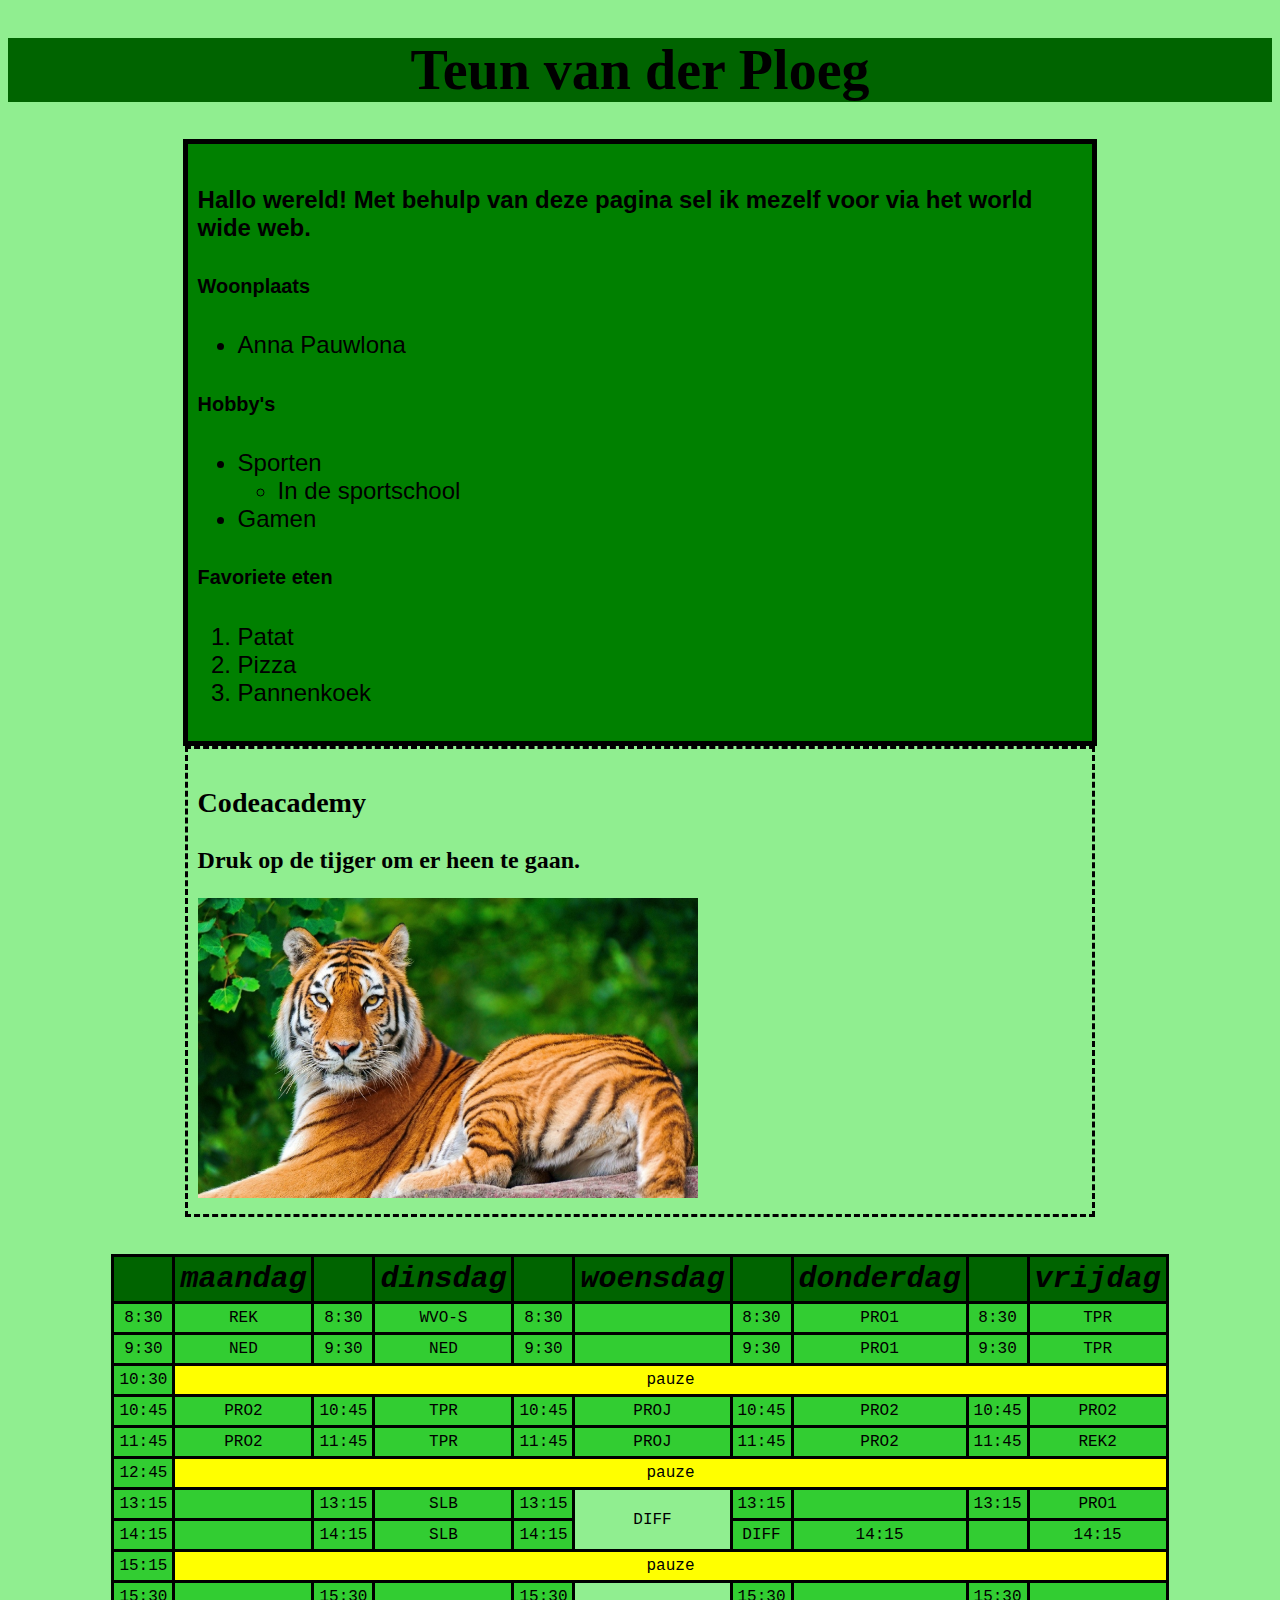
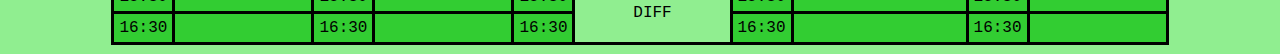
<file: opdracht3/index.html>
<!DOCTYPE html>
<html>
  <head>
    <link rel="stylesheet" type="text/css" href="css.css" />
    <link rel="stylesheet" href="style.css" />
    <meta charset="UTF-8" />
    <title>Opdracht 3</title>
  </head>
  <body>
    <h1>Teun van der Ploeg</h1>
    <div class="center">
      <h4>
        Hallo wereld! Met behulp van deze pagina sel ik mezelf voor via het
        world wide web.
      </h4>
      <h5>Woonplaats</h5>
      <ul>
        <li>Anna Pauwlona</li>
      </ul>
      <h5>Hobby's</h5>
      <ul>
        <li>
          Sporten
          <ul>
            <li>In de sportschool</li>
          </ul>
        </li>
        <li>Gamen</li>
      </ul>
      <h5>Favoriete eten</h5>
      <ol>
        <li>Patat</li>
        <li>Pizza</li>
        <li>Pannenkoek</li>
      </ol>
    </div>
    <div class="center2">
      <h3>Codeacademy</h3>
      <p><b>Druk op de tijger om er heen te gaan.</b></p>
      <a href="https://www.codecademy.com/user/vrijdag">
        <img
          src="Indian-tiger-relaxing-in-forest.jpg"
          alt="tiger"
          width="500px"
          height="300px"
        />
      </a>
    </div>
    <div>
      <H1></H1>
    </div>
    <div>
      <table id="thisTable">
        <thead id="thisHead">
          <tr>
            <th></th>
            <th>maandag</th>
            <th></th>
            <th>dinsdag</th>
            <th></th>
            <th>woensdag</th>
            <th></th>
            <th>donderdag</th>
            <th></th>
            <th>vrijdag</th>
          </tr>
        </thead>
        <tr>
          <td>8:30</td>
          <td class="mouseZ">REK</td>
          <td>8:30</td>
          <td>WVO-S</td>
          <td>8:30</td>
          <td class="mouseY"></td>
          <td>8:30</td>
          <td>PRO1</td>
          <td class="mouseZ">8:30</td>
          <td>TPR</td>
        </tr>

        <tr>
          <td>9:30</td>
          <td>NED</td>
          <td>9:30</td>
          <td>NED</td>
          <td>9:30</td>
          <td class="mouseZ"></td>
          <td>9:30</td>
          <td class="mouseZ">PRO1</td>
          <td>9:30</td>
          <td>TPR</td>
        </tr>

        <tr>
          <td>10:30</td>
          <td class="niceColor mouseY" colspan="9">
            pauze
          </td>
        </tr>

        <tr>
          <td class="mouseY">10:45</td>
          <td>PRO2</td>
          <td>10:45</td>
          <td class="mouseZ">TPR</td>
          <td>10:45</td>
          <td class="mouseZ">PROJ</td>
          <td>10:45</td>
          <td class="mouseY">PRO2</td>
          <td>10:45</td>
          <td>PRO2</td>
        </tr>

        <tr>
          <td>11:45</td>
          <td class="mouseY">PRO2</td>
          <td>11:45</td>
          <td class="mouseZ">TPR</td>
          <td>11:45</td>
          <td class="mouseY">PROJ</td>
          <td>11:45</td>
          <td>PRO2</td>
          <td class="mouseZ">11:45</td>
          <td>REK2</td>
        </tr>

        <tr>
          <td>12:45</td>
          <td class="niceColor mouseY" colspan="9">pauze</td>
        </tr>

        <tr>
          <td class="mouseZ">13:15</td>
          <td></td>
          <td>13:15</td>
          <td class="mouseY">SLB</td>
          <td>13:15</td>
          <td class="niceColor2" rowspan="2">DIFF</td>
          <td class="mouseY">13:15</td>
          <td></td>
          <td>13:15</td>
          <td class="mouseZ">PRO1</td>
        </tr>

        <tr>
          <td class="mouseZ">14:15</td>
          <td class="mouseY"></td>
          <td>14:15</td>
          <td>SLB</td>
          <td class="mouseZ">14:15</td>
          <td>DIFF</td>
          <td class="mouseY">14:15</td>
          <td></td>
          <td>14:15</td>
        </tr>

        <tr>
          <td>15:15</td>
          <td class="niceColor mouseY" colspan="9">pauze</td>
        </tr>

        <tr>
          <td>15:30</td>
          <td class="mouseY"></td>
          <td>15:30</td>
          <td></td>
          <td class="mouseZ">15:30</td>
          <td class="niceColor2" rowspan="2">DIFF</td>
          <td class="mouseY">15:30</td>
          <td></td>
          <td>15:30</td>
          <td></td>
        </tr>

        <tr>
          <td class="mouseZ">16:30</td>
          <td></td>
          <td class="mouseZ">16:30</td>
          <td></td>
          <td>16:30</td>
          <td>16:30</td>
          <td class="mouseZ"></td>
          <td>16:30</td>

          <td class="mouseZ"></td>
        </tr>
      </table>
    </div>
    <div>
      
    </div>
  </body>
</html>
</file>
<file: opdracht3/css.css>
body {
  background-color: lightgreen;
}
.center {
  margin: auto;
  width: 70%;
  border: 5px solid black;
  padding: 10px;
  font-family: sans-serif;
  font-size: 1.5em;
  background-color: green;
}
.center2 {
  margin: auto;
  width: 70%;
  border: 3px dashed black;
  font-size: 1.5em;
  padding: 10px;
  background-color: lightgreen;
}
h1 {
  background-color: darkgreen;
  font-size: 3.5em;
  text-align: center;
}
</file>
<file: opdracht3/style.css>
table {
  width: 80%;
  margin: auto;
}
table,
th,
td {
  border: 3px solid black;
  border-collapse: collapse;
  background-color: rgb(50, 205, 50);
}
th,
td {
  padding: 5px;
  text-align: center;
}

th {
  font-family: "Lucida Console", Monaco, monospace;
  font-size: 1.875em;
  font-style: italic;
  background-color: darkgreen;
}
td {
  font-family: "Courier New", Courier, monospace;
  font-size: 1em;
}
.niceColor {
  background-color: yellow;
}
.niceColor2 {
  background-color: lightgreen;
}
.mouseY:hover {
  background-color: green;
}
.mouseZ:hover {
  background-color: magenta;
}
</file>
